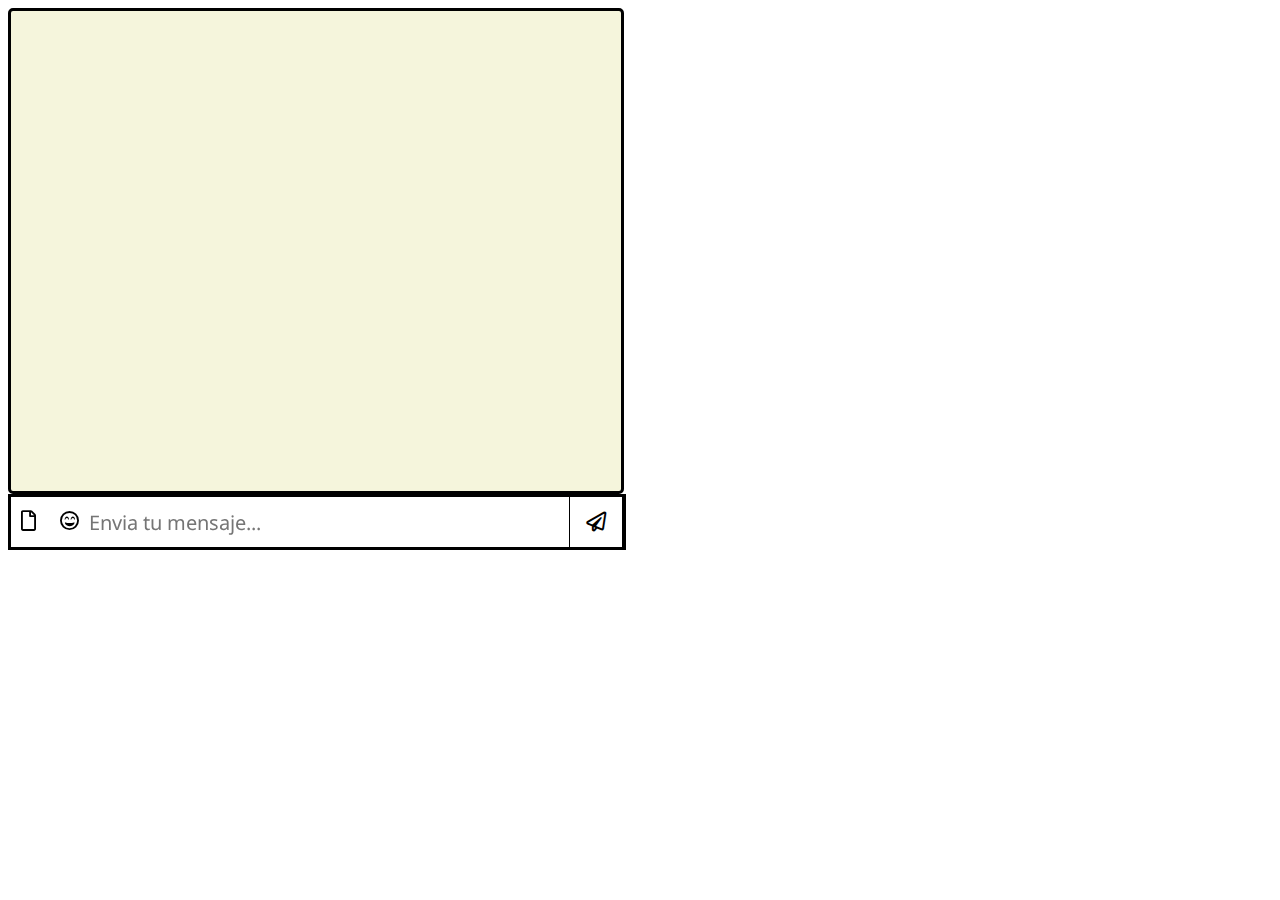
<file: index.html>
<!DOCTYPE html>
<html lang="en">
  <head>
    <meta charset="UTF-8" />
    <meta http-equiv="X-UA-Compatible" content="IE=edge" />
    <meta name="viewport" content="width=device-width, initial-scale=1.0" />
    <title>Chat</title>
    <link rel="stylesheet" href="style.css" />
    <link
      href="https://cdnjs.cloudflare.com/ajax/libs/font-awesome/5.13.0/css/all.min.css"
      rel="stylesheet"
    />
  </head>
  <body>
    <div id="chat-container">
      <div class="chat-row">
        <ul></ul>
      </div>
    </div>
    <form class="chat-input" id="chat-form">
      <div class="chat-emoji-wrapper">
        <i class="far fa-file" id="chat-file"></i>
        <div id="chat-file-modal">
          <p>Subi tu foto</p>
          <input type="file" />
        </div>
        <i class="far fa-grin-beam" id="chat-emoji"></i>
        <div id="chat-emoji-modal">
          <i class="emoji-modal">😀</i>
          <i class="emoji-modal">🙂</i>
          <i class="emoji-modal">😀</i>
          <i class="emoji-modal">😄</i>
          <i class="emoji-modal">😁</i>
          <i class="emoji-modal">😅 </i>
          <i class="emoji-modal">🤣 </i>
          <i class="emoji-modal">😂</i>
        </div>
      </div>
      <input type="text" id="chat-input" placeholder="Envia tu mensaje..." />
      <button id="chat-button">
        <i class="far fa-paper-plane" id="chat-button-message"></i>
      </button>
    </form>

    <!-- <script src="app.js"></script> -->
    <script src="main.js"></script>
  </body>
</html>
</file>
<file: style.css>
@import url('https://fonts.googleapis.com/css2?family=Noto+Sans:wght@200;700&display=swap');
body {
font-family: 'Noto Sans',
sans-serif;
}

ul {
    display: flex;
    flex-direction: column;
    justify-content: space-between;
    /* align-items: center; */
    width: 530px;
    margin: 0px; 
    border: 1px solid whitesmoke;
    background-color: beige;
    padding: 40px;
    border-radius: 5px;
    font-family: 'Noto Sans',
    sans-serif;
    height: 400px;
    border: 3px solid black;
}

li:nth-child(even) {
background-color: red;
    align-self: right;
}

li:nth-child(odd) {
    background-color: blue;
        align-self: left;
}


li {
    display: flex;
    width: 200px;
    justify-content: space-between;
    align-items: center;
    padding: 20px;
    font-size: 30px;
    font-family: 'Noto Sans',
    sans-serif;
    height: 30px;
    background-color: whitesmoke;
    border-radius: 30px;

}



i {
    font-size: 20px;
    padding: 0px 10px;
    cursor: pointer;
}

li img {
    border-radius: 50%;
}

.chat-image-profile {
    width: 50px;
    height: 50px;
    border-radius: 50%;
}

.chat-input  {
    height: 50px;
    margin: 0px auto;
    display: flex;
    justify-content: center;
    align-items: center;
    position: fixed;
    border: 3px solid black;


}

.chat-input input {
    width: 480px;
    font-size: 20px;
    height: 50px;
    padding: 0;
    outline: none;
    font-family: 'Noto Sans',
    sans-serif;
    border: none;
}

#chat-button {
    height: 52px;
    color: black;    
    background-color: white;
    outline: none;
    border: 1px solid black;
    font-family: 'Noto Sans',
    sans-serif;
    font-weight: 700;
}

#chat-button:hover {
    background-color: black;
    color: white;
}

.chat-emoji-wrapper {
    display: relative;
}

input[type='file'] {
    color: #a1bbd5;
    font-size: 12px;

}

#chat-emoji-modal {
    display: none;
    position: absolute;
    top: -245px;
    left: 45px;
    background-color: white;
    border: 1px sold gray;
    height: 200px;
    width: 200px;
    padding: 20px;
}

#chat-file-modal {
    display: none;
    position: absolute;
    top: -245px;    
    left: 5px;
    background-color: white;
    border: 1px sold gray;
    height: 200px;
    width: 200px;
        padding: 20px;
}
</file>
